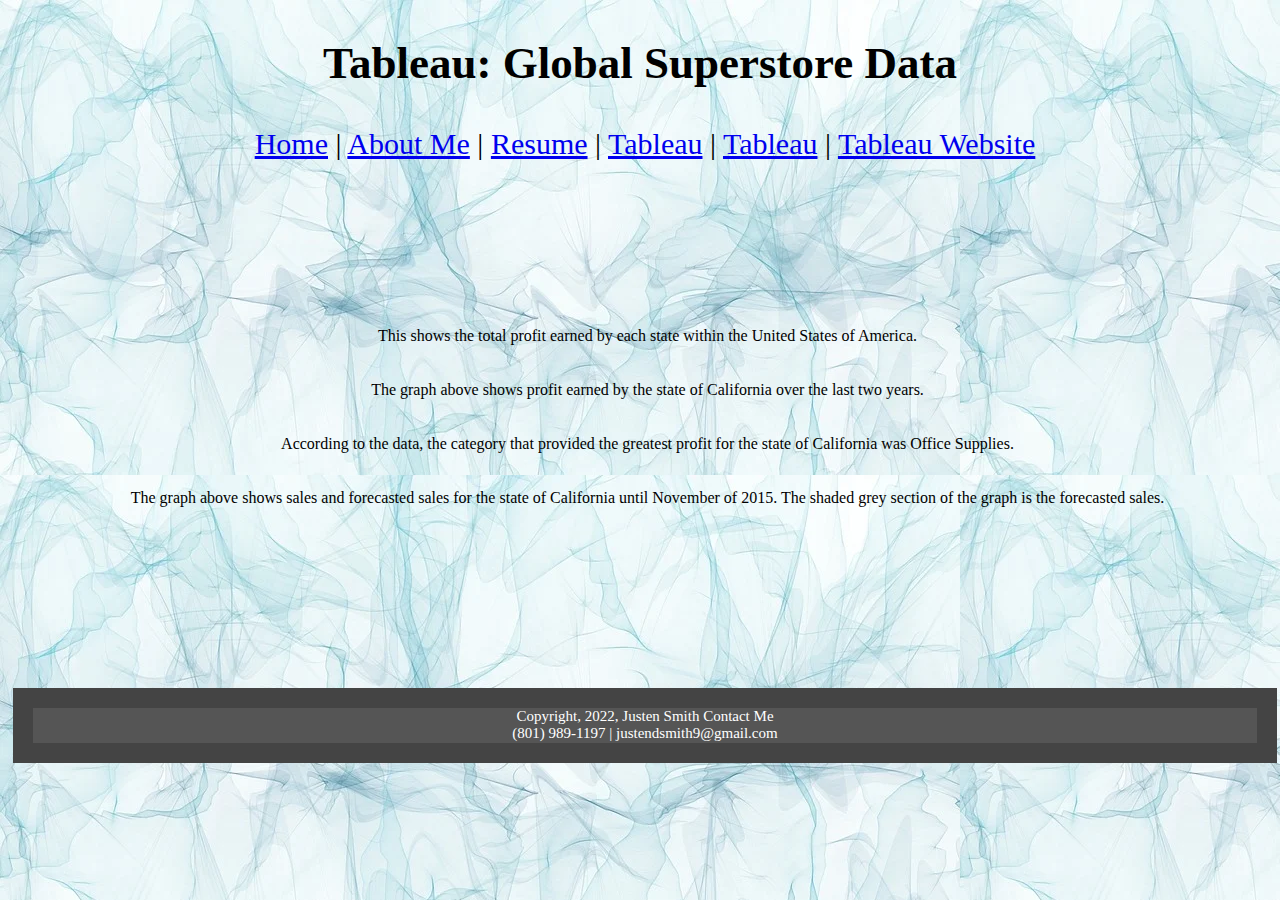
<file: html/tableau.html>
<!-- Justen Smith 04/13/2022-->

<!DOCTYPE html>
<html lang="en">

  <head>
    <link rel="stylesheet" href="../styles/bootsyles.css">
    <title>Tableau - Justen Smith</title>
    <link rel="icon" type="image/x-icon" href="../assets/Icons-Land-Metro-Raster-Sport-American-Football-Ball (1).ico" />
    <h2>Tableau: Global Superstore Data</h2>
  </head>

  <body>
        <div class="common tableauheader">
            <!-- Navigation -->
            <a href="../index.html">Home</a> |
            <a href="aboutme.html">About Me</a> | 
            <a href="resume.html">Resume</a> | 
            <a href="tableau.html">Tableau</a> | 
        
            <a href="#">Tableau</a> |
            <a target="_blank" href="https://www.tableau.com/">Tableau Website</a> 
        </div>

        <div class="common tableaubody">
            <div class='tableauPlaceholder' id='viz1649538382117' style='position: relative'><noscript><a href='#'><img alt='Profit by State ' src='https:&#47;&#47;public.tableau.com&#47;static&#47;images&#47;NP&#47;NPK3NM438&#47;1_rss.png' style='border: none' /></a></noscript><object class='tableauViz'  style='display:none;'><param name='host_url' value='https%3A%2F%2Fpublic.tableau.com%2F' /> <param name='embed_code_version' value='3' /> <param name='path' value='shared&#47;NPK3NM438' /> <param name='toolbar' value='yes' /><param name='static_image' value='https:&#47;&#47;public.tableau.com&#47;static&#47;images&#47;NP&#47;NPK3NM438&#47;1.png' /> <param name='animate_transition' value='yes' /><param name='display_static_image' value='yes' /><param name='display_spinner' value='yes' /><param name='display_overlay' value='yes' /><param name='display_count' value='yes' /><param name='language' value='en-US' /><param name='filter' value='publish=yes' /></object></div>                <script type='text/javascript'>                    var divElement = document.getElementById('viz1649538382117');                    var vizElement = divElement.getElementsByTagName('object')[0];                    vizElement.style.width='100%';vizElement.style.height=(divElement.offsetWidth*0.75)+'px';                    var scriptElement = document.createElement('script');                    scriptElement.src = 'https://public.tableau.com/javascripts/api/viz_v1.js';                    vizElement.parentNode.insertBefore(scriptElement, vizElement);                </script>
            This shows the total profit earned by each state within the United States of America. <br><br><br>

            <div class='tableauPlaceholder' id='viz1649541112788' style='position: relative'><noscript><a href='#'><img alt='California Profit ' src='https:&#47;&#47;public.tableau.com&#47;static&#47;images&#47;Ca&#47;CaliforniaProfit_16495410879430&#47;CaliforniaProfit&#47;1_rss.png' style='border: none' /></a></noscript><object class='tableauViz'  style='display:none;'><param name='host_url' value='https%3A%2F%2Fpublic.tableau.com%2F' /> <param name='embed_code_version' value='3' /> <param name='site_root' value='' /><param name='name' value='CaliforniaProfit_16495410879430&#47;CaliforniaProfit' /><param name='tabs' value='no' /><param name='toolbar' value='yes' /><param name='static_image' value='https:&#47;&#47;public.tableau.com&#47;static&#47;images&#47;Ca&#47;CaliforniaProfit_16495410879430&#47;CaliforniaProfit&#47;1.png' /> <param name='animate_transition' value='yes' /><param name='display_static_image' value='yes' /><param name='display_spinner' value='yes' /><param name='display_overlay' value='yes' /><param name='display_count' value='yes' /><param name='language' value='en-US' /><param name='filter' value='publish=yes' /></object></div>                <script type='text/javascript'>                    var divElement = document.getElementById('viz1649541112788');                    var vizElement = divElement.getElementsByTagName('object')[0];                    vizElement.style.width='100%';vizElement.style.height=(divElement.offsetWidth*0.75)+'px';                    var scriptElement = document.createElement('script');                    scriptElement.src = 'https://public.tableau.com/javascripts/api/viz_v1.js';                    vizElement.parentNode.insertBefore(scriptElement, vizElement);                </script>
            The graph above shows profit earned by the state of California over the last two years.<br><br><br>
           
            <div class='tableauPlaceholder' id='viz1649539763634' style='position: relative'><noscript><a href='#'><img alt='California Profit by Category ' src='https:&#47;&#47;public.tableau.com&#47;static&#47;images&#47;Ca&#47;CaliforniaProfitbyCategory_16495397538490&#47;CaliforniaProfitbyCategory&#47;1_rss.png' style='border: none' /></a></noscript><object class='tableauViz'  style='display:none;'><param name='host_url' value='https%3A%2F%2Fpublic.tableau.com%2F' /> <param name='embed_code_version' value='3' /> <param name='site_root' value='' /><param name='name' value='CaliforniaProfitbyCategory_16495397538490&#47;CaliforniaProfitbyCategory' /><param name='tabs' value='no' /><param name='toolbar' value='yes' /><param name='static_image' value='https:&#47;&#47;public.tableau.com&#47;static&#47;images&#47;Ca&#47;CaliforniaProfitbyCategory_16495397538490&#47;CaliforniaProfitbyCategory&#47;1.png' /> <param name='animate_transition' value='yes' /><param name='display_static_image' value='yes' /><param name='display_spinner' value='yes' /><param name='display_overlay' value='yes' /><param name='display_count' value='yes' /><param name='language' value='en-US' /><param name='filter' value='publish=yes' /></object></div>                <script type='text/javascript'>                    var divElement = document.getElementById('viz1649539763634');                    var vizElement = divElement.getElementsByTagName('object')[0];                    vizElement.style.width='100%';vizElement.style.height=(divElement.offsetWidth*0.75)+'px';                    var scriptElement = document.createElement('script');                    scriptElement.src = 'https://public.tableau.com/javascripts/api/viz_v1.js';                    vizElement.parentNode.insertBefore(scriptElement, vizElement);                </script>
            According to the data, the category that provided the greatest profit for the state of California was Office Supplies.<br><br><br>

            <div class='tableauPlaceholder' id='viz1649539921275' style='position: relative'><noscript><a href='#'><img alt='California: Forecasted Sales for Office Supplies ' src='https:&#47;&#47;public.tableau.com&#47;static&#47;images&#47;Ca&#47;CaliforniaForecastedSalesforOfficeSupplies&#47;CaliforniaForecastedSalesforOfficeSupplies&#47;1_rss.png' style='border: none' /></a></noscript><object class='tableauViz'  style='display:none;'><param name='host_url' value='https%3A%2F%2Fpublic.tableau.com%2F' /> <param name='embed_code_version' value='3' /> <param name='site_root' value='' /><param name='name' value='CaliforniaForecastedSalesforOfficeSupplies&#47;CaliforniaForecastedSalesforOfficeSupplies' /><param name='tabs' value='no' /><param name='toolbar' value='yes' /><param name='static_image' value='https:&#47;&#47;public.tableau.com&#47;static&#47;images&#47;Ca&#47;CaliforniaForecastedSalesforOfficeSupplies&#47;CaliforniaForecastedSalesforOfficeSupplies&#47;1.png' /> <param name='animate_transition' value='yes' /><param name='display_static_image' value='yes' /><param name='display_spinner' value='yes' /><param name='display_overlay' value='yes' /><param name='display_count' value='yes' /><param name='language' value='en-US' /><param name='filter' value='publish=yes' /></object></div>                <script type='text/javascript'>                    var divElement = document.getElementById('viz1649539921275');                    var vizElement = divElement.getElementsByTagName('object')[0];                    vizElement.style.width='100%';vizElement.style.height=(divElement.offsetWidth*0.75)+'px';                    var scriptElement = document.createElement('script');                    scriptElement.src = 'https://public.tableau.com/javascripts/api/viz_v1.js';                    vizElement.parentNode.insertBefore(scriptElement, vizElement);                </script>
            The graph above shows sales and forecasted sales for the state of California until November of 2015. The shaded grey section of the graph is the forecasted sales.<br><br><br>
        </div>

        <div class="common tableaufooter">
            Copyright, 2022, Justen Smith
            Contact Me <br>
            (801) 989-1197 | justendsmith9@gmail.com
        </div>
  </body>

</html>
</file>
<file: styles/bootsyles.css>
body{
    background-image: url(../images/Tableau\ Page\ Background.webp);
    color: black;
}

div{
    text-align: center;
}

h2{
    text-align: center;
    font-weight: bold;
    font-size: 45px;
    color: black;
}

.common{
    position: relative;
}

.tableauheader{
    left: 5px;
    right: 5px;
    height: 100px;
    z-index: 2;
    text-align: center;
    border-spacing: 54px;
    font-size: 30px;
}

.tableaubody {
    top: 100px;
    left: 10px;
    right: 10px;
    bottom: 64px;
    padding-right: 5px;
    padding-bottom: 250px;
    z-index: 2;
    position: relative;
}


.tableaufooter {
    bottom: 5px;
    height: 35px;
    right: 5px;
    left: 5px;
    font-size: 15px;
    color: #ffffff;
    text-align: center;
    position: relative;
    z-index: 5;
    border: solid 20px #444;
    background-color: #555;
}

a:hover{
    text-decoration: underline;
    font-weight: bold;
}

a:visited{
    color:rgb(31, 101, 129)
}

.underline{text-decoration: underline;}

.bold{font-weight: bold;}

.justify{text-align: justify;}
</file>
